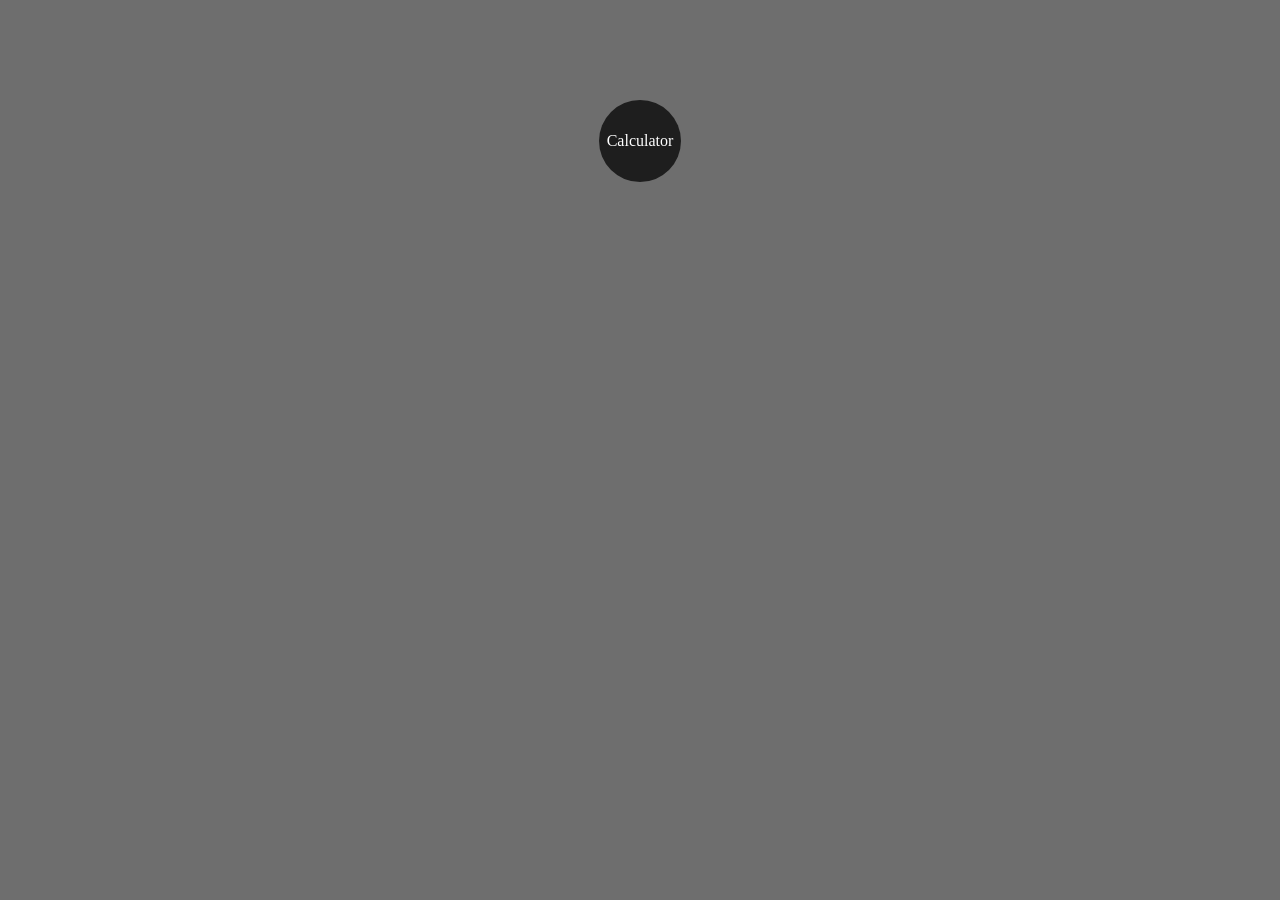
<file: index.html>
<!DOCTYPE html>
<html lang="Zh">

<head>
    <meta charset="UTF-8">
    <meta name="viewport" content="width=device-width, initial-scale=1.0">
    <title>Calculator</title>
    <link rel="stylesheet" type="text/css" href="./Calculator.css">
    <script src="./jquery.min.js"></script>
    <script src="./Calculator.js"></script>
</head>

<body>
    <div class="cal-btn">Calculator</div>
    <div class="bg"></div>
    <div class="tips">

        <ul>
            <li>
                <div class="explain">ESC</div>
                <div class="tips-border">
                    <div class="tips-btn gray">AC</div>
                </div>
            </li>
            <li>
                <div class="explain">SPACE</div>
                <div class="tips-border">
                    <div class="tips-btn gray">+/-</div>
                </div>
            </li>
            <li>
                <div class="explain">CTRL</div>
                <div class="tips-border">
                    <div class="tips-btn gray">%</div>
                </div>
            </li>
            <li>
                <div class="explain">ENTER</div>
                <div class="tips-border">
                    <div class="tips-btn yellow">=</div>
                </div>
            </li>
            <li>
                <div class="delete-one">BACKSPACE</div>
            </li>
        </ul>




    </div>
    <div class="Calculator">
        <div class="header">
            <div class="close">
                ×
            </div>
        </div>
        <div class="displayBox">
            <div class="display"></div>
        </div>

        <div class="btns">
            <div class="border">
                <div class="btn AC gray">AC</div>
            </div>
            <div class="border">
                <div class="btn addSubtract gray">+/-</div>
            </div>
            <div class="border">
                <div class="btn percent gray">%</div>
            </div>
            <div class="border">
                <div class="btn divide yellow">÷</div>
            </div>
            <div class="border">
                <div class="btn seven">7</div>
            </div>
            <div class="border">
                <div class="btn eight">8</div>
            </div>
            <div class="border">
                <div class="btn nine">9</div>
            </div>
            <div class="border">
                <div class="btn multiply yellow">×</div>
            </div>
            <div class="border">
                <div class="btn four">4</div>
            </div>
            <div class="border">
                <div class="btn five">5</div>
            </div>
            <div class="border">
                <div class="btn six">6</div>
            </div>
            <div class="border">
                <div class="btn subtract yellow">-</div>
            </div>
            <div class="border">
                <div class="btn one">1</div>
            </div>
            <div class="border">
                <div class="btn two">2</div>
            </div>
            <div class="border">
                <div class="btn three">3</div>
            </div>
            <div class="border">
                <div class="btn add yellow">+</div>
            </div>
            <div class="border hidden">
                <div class="btn">0</div>
            </div>
            <div class="border hidden">
                <div class="btn">0</div>
            </div>
            <div class="border">
                <div class="btn point">.</div>
            </div>
            <div class="border">
                <div class="btn equal yellow">=</div>
            </div>
        </div>
        <div class="zero-border">
            <div class="zero-btn zero">0</div>
        </div>
    </div>
</body>

</html>
</file>
<file: Calculator.css>
ul,
li {
    list-style: none;
    margin: 0;
    padding: 0;
}

body {
    background-color: #6e6e6e;
}

div {
    /* 所有元素禁止选中文本 */
    user-select: none;
}

.cal-btn {
    width: 82px;
    height: 82px;
    line-height: 82px;
    font-size: 16px;
    text-align: center;
    margin: 100px auto;
    background-color: #1E1E1E;
    color: white;
    border-radius: 50%;
}

.cal-btn:hover {
    cursor: pointer;
    background-color: #323233;
    box-shadow: 3px 3px 10px rgba(0, 0, 0, .8);
}

.bg {
    display: none;
    width: 100%;
    height: 100%;
    position: fixed;
    top: 0;
    left: 0;
    background-color: rgba(0, 0, 0, .4);
}

.tips {
    position: fixed;
    top: 250px;
    left: 50px;
    display: none;
    height: 520px;
    width: 300px;
    background-color: #000;
    border-radius: 44px;
    box-shadow: 4px 4px 15px rgba(0, 0, 0, .8);
    overflow: hidden;
}

.tips-border {
    /* 每个按钮的边框盒子 */
    position: relative;
    width: 104px;
    height: 104px;
    background-color: #000;
}

.tips-btn {
    /* 每个圆形按钮 */
    width: 88px;
    height: 88px;
    border-radius: 50%;
    position: absolute;
    top: 50%;
    left: 50%;
    transform: translate(-50%, -50%);
    color: #fff;
    font-size: 40px;
    text-align: center;
    line-height: 88px;
    background-color: #333;
}

.explain {
    float: right;
    height: 104px;
    width: 150px;
    color: #fff;
    margin-right: 20px;
    font-size: 40px;
    text-align: left;
    line-height: 104px;
}

.delete-one {
    width: 300px;
    height: 104px;
    color: #fff;
    font-size: 40px;
    text-align: center;
    /* background-color: pink; */
    line-height: 104px;
}

.Calculator {
    /* 计算器大盒子 */
    position: fixed;
    z-index: 99;
    top: 100px;
    left: 400px;
    display: none;
    width: 416px;
    height: 664px;
    background-color: #000;
    border-radius: 44px;
    overflow: hidden;
    box-shadow: 4px 4px 15px rgba(0, 0, 0, .8);
}

.header {
    /* 头部拖动栏 */
    position: relative;
    width: 100%;
    height: 40px;
    background-color: #333;
}

.header:hover {
    cursor: move;
}

.close {
    /* 拖动栏中的关闭按钮 */
    position: absolute;
    right: 30px;
    top: 50%;
    margin-top: -15px;
    width: 30px;
    height: 30px;
    text-align: center;
    font-size: 25px;
    line-height: 30px;
    border-radius: 50%;
    background-color: red;
    box-shadow: 0 0 5px rgba(0, 0, 0, .7) inset;
}

.close:hover {
    background-color: #FF9F18;
    cursor: pointer;
}

.displayBox {
    width: 100%;
    height: 104px;
    background-color: #000;
}

.display {
    /* 输入的数字显示区域 */
    width: 96%;
    height: 104px;
    font-size: 60px;
    color: #fff;
    line-height: 104px;
    text-align: right;
}

.btns {
    /* 按钮大盒子 */
    display: flex;
    flex-wrap: wrap;
}

.border {
    /* 每个按钮的边框盒子 */
    position: relative;
    width: 104px;
    height: 104px;
    background-color: #000;
}

.btn {
    /* 每个圆形按钮 */
    width: 88px;
    height: 88px;
    border-radius: 50%;
    position: absolute;
    top: 50%;
    left: 50%;
    transform: translate(-50%, -50%);
    color: #fff;
    font-size: 40px;
    text-align: center;
    line-height: 88px;
    background-color: #333;
}

.hidden {
    visibility: hidden;
}

.zero-border {
    /* 按钮0的边框 */
    position: absolute;
    bottom: 0;
    left: 0;
    width: 208px;
    height: 104px;
    background-color: #000;
}

.zero-btn {
    /* 按钮0 */
    width: 192px;
    height: 88px;
    border-radius: 44px;
    position: absolute;
    top: 50%;
    left: 50%;
    transform: translate(-50%, -50%);
    color: #fff;
    font-size: 40px;
    text-align: center;
    /* text-align: left; */
    /* padding-left: 50px; */
    line-height: 88px;
    background-color: #333;
}

.gray {
    /* 灰色的按钮 */
    background-color: #A6A6A6;
    color: #000;
    font-weight: 700;
    font-size: 34px;
}

.yellow {
    /* 黄色的按钮 */
    background-color: #FF9F18;
    font-weight: 700;
    font-size: 44px;
}

.zero-btn:hover,
.btn:hover {
    background-color: #29E3F5;
}

.zero-btn:active,
.btn:active {
    background-color: #00717C;
}
</file>
